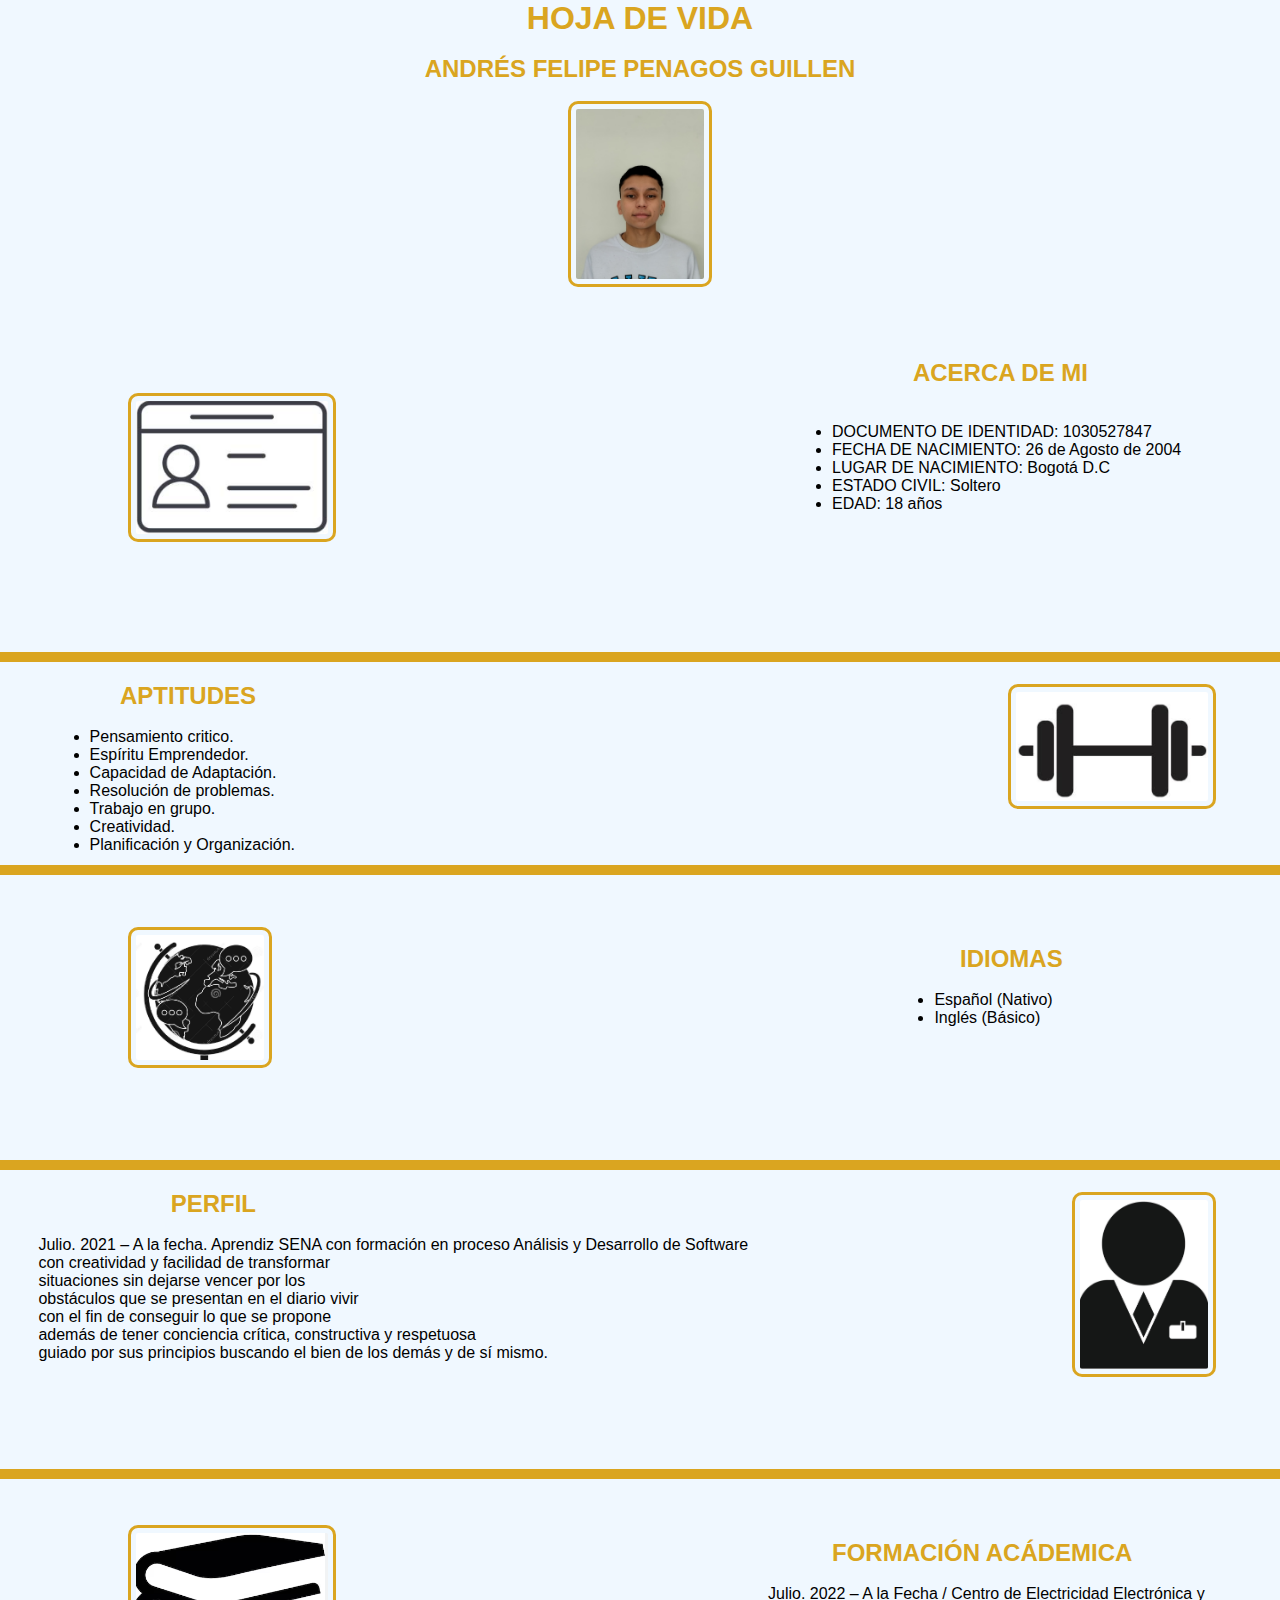
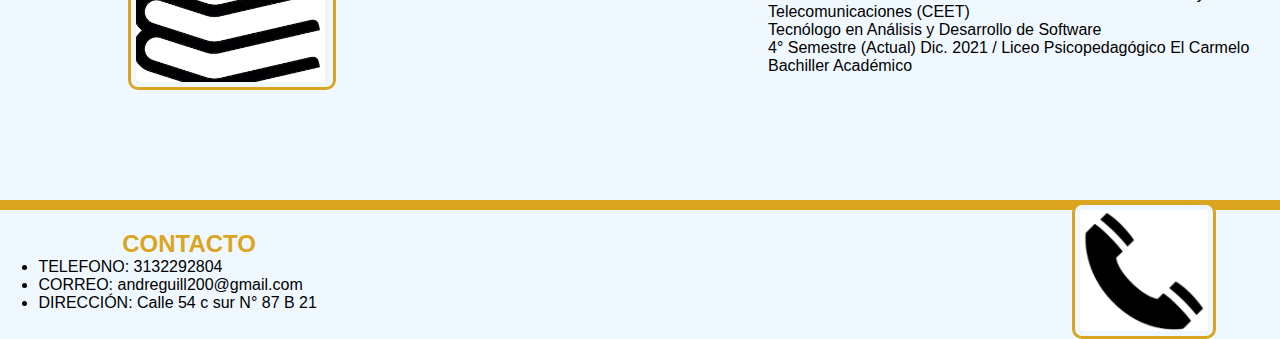
<file: Hoja de Vida/index.html>
<!DOCTYPE html>
<html lang="en">
<head>
    <meta charset="UTF-8">
    <meta http-equiv="X-UA-Compatible" content="IE=edge">
    <meta name="viewport" content="width=device-width, initial-scale=1.0">
    <link rel="stylesheet" type="text/css" href="estilo.css">
    <title>Hoja de vida</title>
</head>

<body>
 <h1> HOJA DE VIDA</h1> 
  <br>


  <div id="titulo">
    <h2>ANDRÉS FELIPE PENAGOS GUILLEN</h2>
  </div>

   <br>
   
   <img src="../Hoja de Vida/img/pipe.jpg" width="10%">
   <br>
   <br>
   <br>
   <br>

    <div id="Acerca_de_mi">
     <h2> ACERCA DE MI</h2> 
     <br>
     <br>
      
       <p><li>DOCUMENTO DE IDENTIDAD: 1030527847</li></p>
       <p><li>FECHA DE NACIMIENTO: 26 de Agosto de 2004</li></p>
       <p><li>LUGAR DE NACIMIENTO: Bogotá D.C</li></p>
       <p><li>ESTADO CIVIL: Soltero</li></p>
       <p><li>EDAD: 18 años</li></p>

     <img src="img/Cedula.PNG" width="15%">  
     
    </div>

    <br>
    <br>
    <br>
    <br>
    <br>
    <hr>

    <div id="Aptitudes">
     <h2>APTITUDES</h2>
     <br>
        <p>
            <li>Pensamiento critico.</li>
            <li>Espíritu Emprendedor.</li>
            <li>Capacidad de Adaptación.</li>
            <li>Resolución de problemas.</li>
            <li>Trabajo en grupo.</li>
            <li>Creatividad.</li>
            <li>Planificación y Organización.</li>
        </p>
      <img src="../Hoja de Vida/img/aptitudes.PNG" width="15%">

    </div>

    <br>
    <br>
    <hr>

    <div id="Idiomas">
        <h2>IDIOMAS</h2>
        <br>
        <p>
            <li>Español (Nativo)</li>
            <li>Inglés (Básico)</li>
        </p>

      <img src="../Hoja de Vida/img/idiomas.PNG" width="10%">  
    
    </div>

    <br>
    <br>
    <br>
    <br>
    <hr>

    <div id="perfil">
        <h2>PERFIL</h2>
        <br>
        <p>
            Julio. 2021 – A la fecha.
            Aprendiz SENA con formación en proceso Análisis y Desarrollo de Software <br>
             con creatividad y facilidad de transformar <br>
            situaciones sin dejarse vencer  por los <br>
            obstáculos que se presentan en el diario vivir <br>
             con el fin de conseguir lo que se propone <br> además de tener conciencia crítica,
            constructiva y respetuosa <br> 
            guiado por sus principios buscando el bien de los demás y de sí mismo.
        </p>

        <img src="../Hoja de Vida/img/perfil.PNG" width="10%">
    </div>
    <br>
    <br>
    <br>
    <br>
    <hr>

    <div id="formacion_academica">
        <h2> FORMACIÓN ACÁDEMICA</h2>
        <br>

        <p>
         Julio. 2022 – A la Fecha / Centro de Electricidad Electrónica y Telecomunicaciones (CEET) <br>
         Tecnólogo en Análisis y Desarrollo de Software <br>
         4° Semestre (Actual) Dic. 2021 / Liceo Psicopedagógico El Carmelo Bachiller Académico
        </p>

       <img src="../Hoja de Vida/img/libros.PNG" width="15%">
    </div>

    <br>
    <br>
    <br>
    <br>
    <br>
    <hr>

    <div id="contacto">
        <h2> CONTACTO</h2>
        <p>
            <li>TELEFONO: 3132292804</li>
            <li>CORREO: andreguill200@gmail.com</li>
            <li>DIRECCIÓN: Calle 54 c sur N° 87 B 21</li>
        </p>

      <img src="../Hoja de Vida/img/telefono.PNG" width="10%">  
    </div>

</body>
</html>
</file>
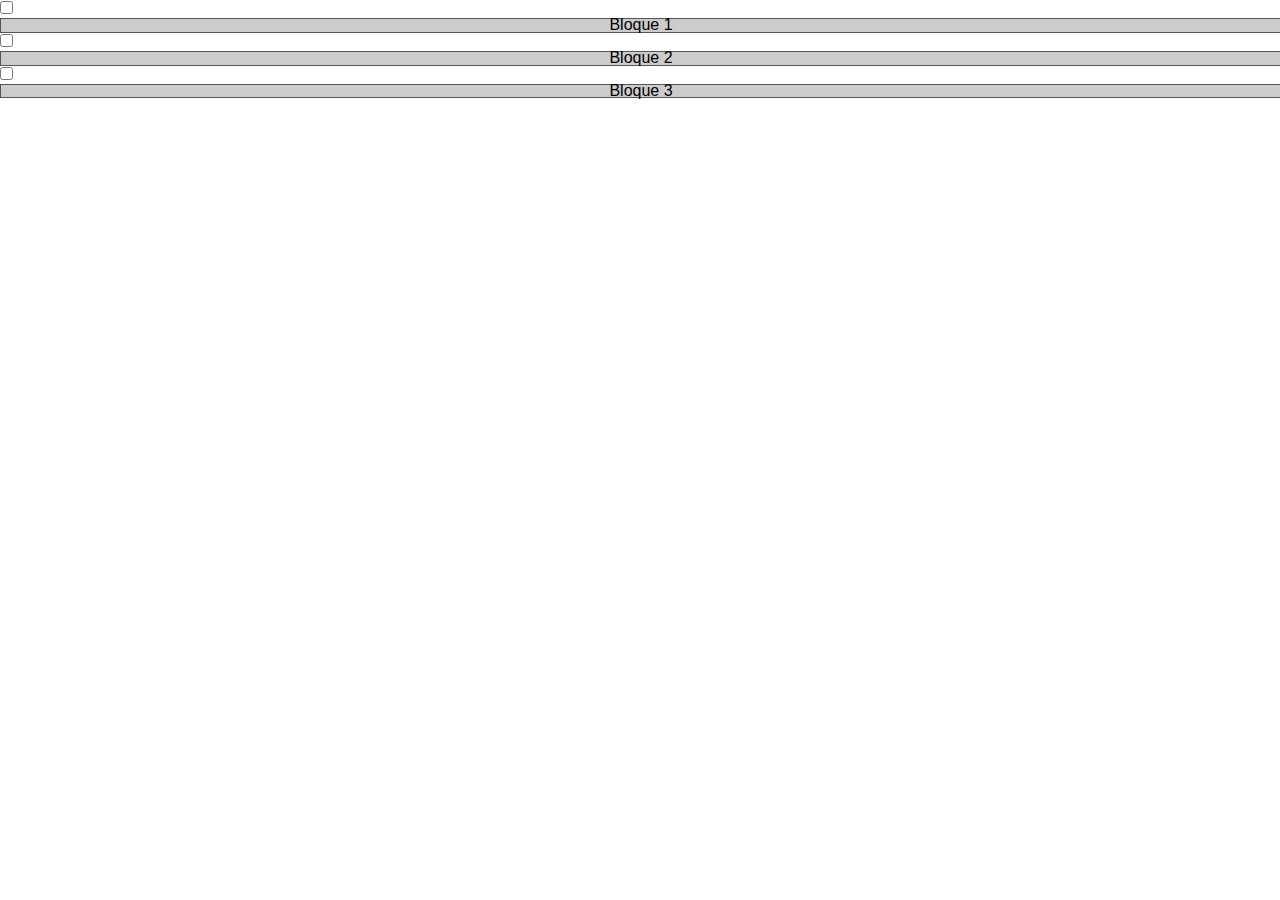
<file: html_Andres_Penagos/ACORDEÓN/index.html>
<!DOCTYPE html>
<html lang="en">
<head>
    <meta charset="UTF-8">
    <link rel="stylesheet" type="text/css" href="css/estilos.css">
    <title>Acordeon</title>

</head>

<body>

    <section id="acordeon">
        
        <input type="checkbox" id="bloque1">
        <label for="bloque1">Bloque 1</label>

        <div id="cont1">
            <h1>Titulo 1</h1>
             <img src="img/img1.jpg" width="90%" height="auto"> 
             <p> Lorem Ipsum es simplemente el texto de relleno de las
                imprentas y archivos de texto. Lorem Ipsum ha sido el texto de relleno estándar de las industrias desde
                el año 1500, cuando un impresor.</p>
        </div>

        <input type="checkbox" id="bloque2">
        <label for="bloque2">Bloque 2</label>

        <div id="cont2">
            <h1>Titulo 2</h1>
             <img src="img/img2.jpg" width="90%" height="auto">
             <p>Lorem Ipsum es simplemente el texto de relleno de las
                imprentas y archivos de texto. Lorem Ipsum ha sido el texto de relleno estándar de las industrias desde
                el año 1500, cuando un impresor.</p>
        </div>

        <input type="checkbox" id="bloque3">
        <label for="bloque3">Bloque 3</label>

        <div id="cont3">
            <h1>Titulo 3</h1>
              <img src="img/img3.jpg" width="90%" height="auto">
              <p>Lorem Ipsum es simplemente el texto de relleno de las
                imprentas y archivos de texto. Lorem Ipsum ha sido el texto de relleno estándar de las industrias desde
                el año 1500, cuando un impresor.</p>
        </div>

    </section>
    
    </body>
</html>
</file>
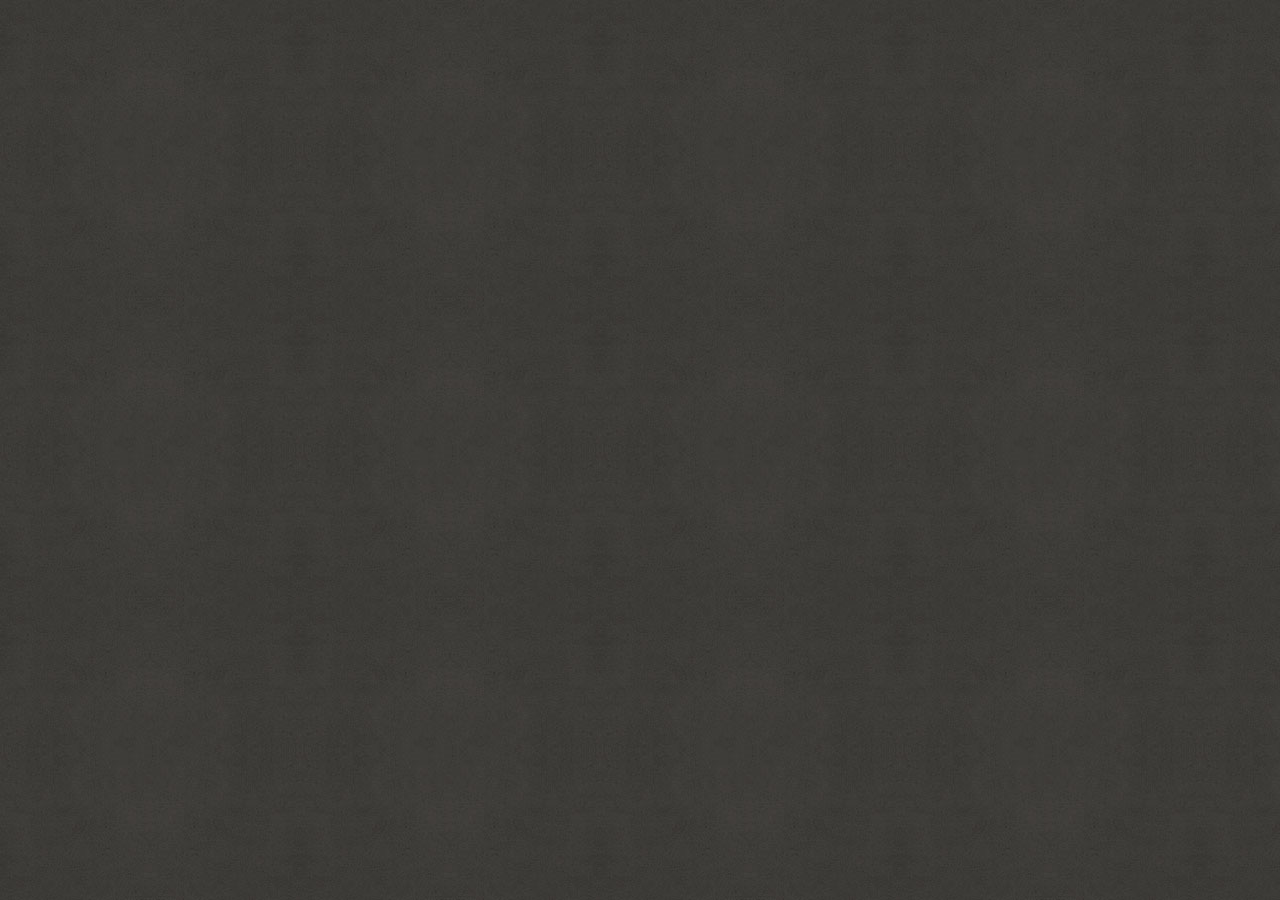
<file: html_Andres_Penagos/ANMACION/index.html>
<!DOCTYPE html>
<html lang="en">
<head>
    <meta charset="UTF-8">
    <meta http-equiv="X-UA-Compatible" content="IE=edge">
    <meta name="viewport" content="width=device-width, initial-scale=1.0">
    <link rel="stylesheet" type="text/css" href="CSS/estilos.css">
    <title>Animación</title>
</head>

<body>
    <div id= "fondo1"></div>
    <div id= "fondo2"></div>
    <div id= "fondo3"></div>
    <div id= "fondo4"></div>
</body>
</html>
</file>
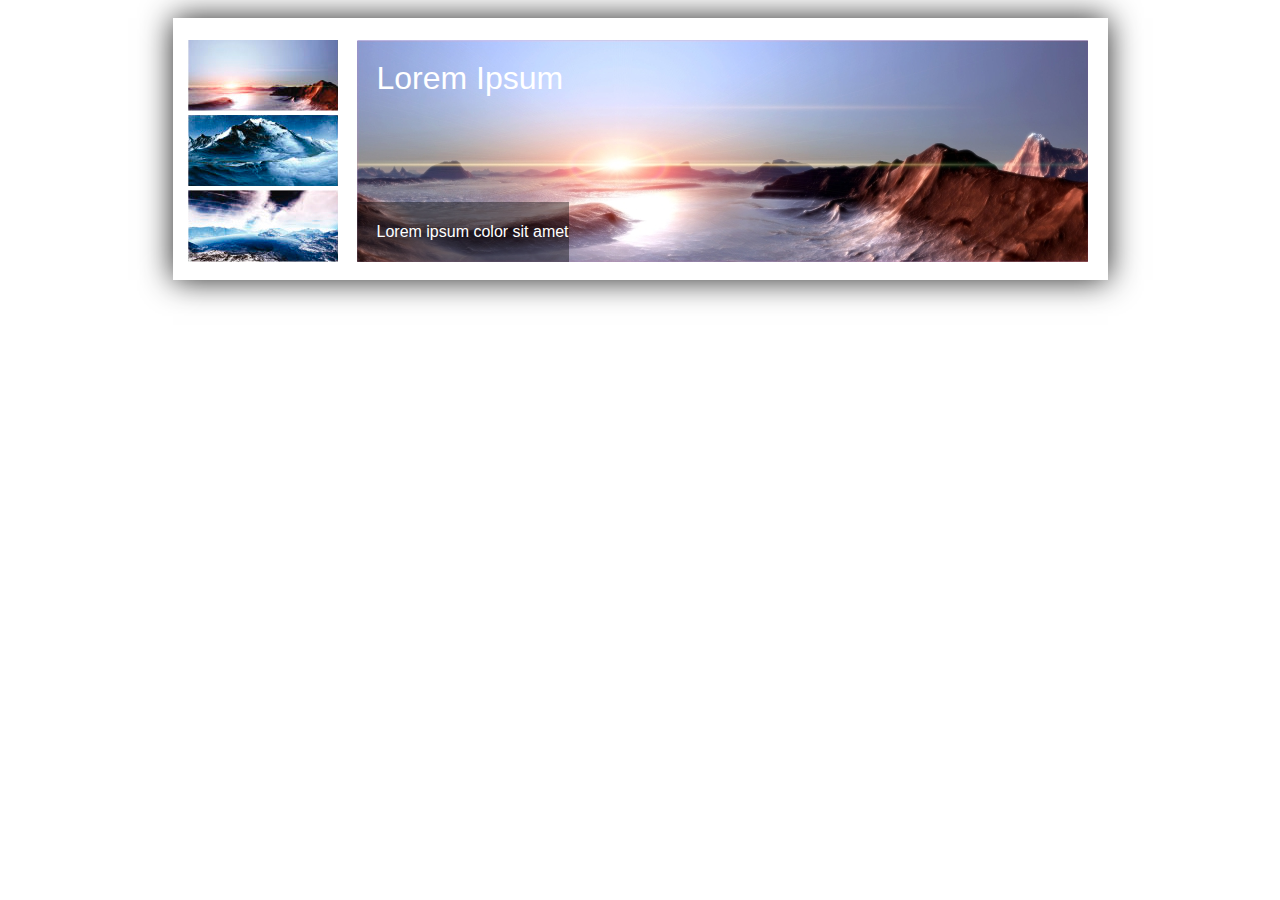
<file: html_Andres_Penagos/GALERIA/index.html>
<!DOCTYPE html>
<html lang="en">
<head>
<meta charset="UTF-8">
<link rel="stylesheet" type="text/css" href="css/stl.css">
<title>Galeria</title>
</head>

<body>

    <section id="galeria">

        <ul id="cajaGaleria">

                <li>

                 <div id="galeria00">
                   <h1>Lorem Ipsum</h1>
                   <img src="img/servicios01Grande.jpg" width="100%">
                   <p>Lorem ipsum color sit amet</p>
                  </div>

                </li>

                <li>

                    <input type="radio" name="entrada" id="btn01">
                    <label for="btn01"> <img src="img/servicios01.jpg"></label>

                 <div id="galeria01">

                    <h1>Lorem Ipsum 1</h1>
                    <img src="img/servicios01Grande.jpg" width="100%">
                    <p> Lorem ipsum color sit amet</p>

                 </div>

                </li>

                <li>
                 <input type="radio" name="entrada" id="btn02">
                 <label for="btn02"><img src="img/servicios02.jpg"></label>

                 <div id="galeria02">

                    <h1>Lorem Ipsum 2</h1>
                    <img src="img/servicios02Grande.jpg" width="100%">
                    <p>Lorem ipsum color sit amet, lorem ipsum color sit amet, lorem ipsum color sit amet</p>

                 </div>

                </li>

                <li>
                 <input type="radio" name="entrada" id="btn03">
                 <label for="btn03"><img src="img/servicios03.jpg"></label>
                 
                 <div id="galeria03">

                    <h1>Lorem Ipsum 3</h1>
                    <img src="img/servicios03Grande.jpg" width="100%">
                    <p>Lorem ipsum color sit amet, lorem ipsum color sit amet</p>

                 </div>


                </li>

        </ul>
        
    </section>

    
</body>

</html>
</file>
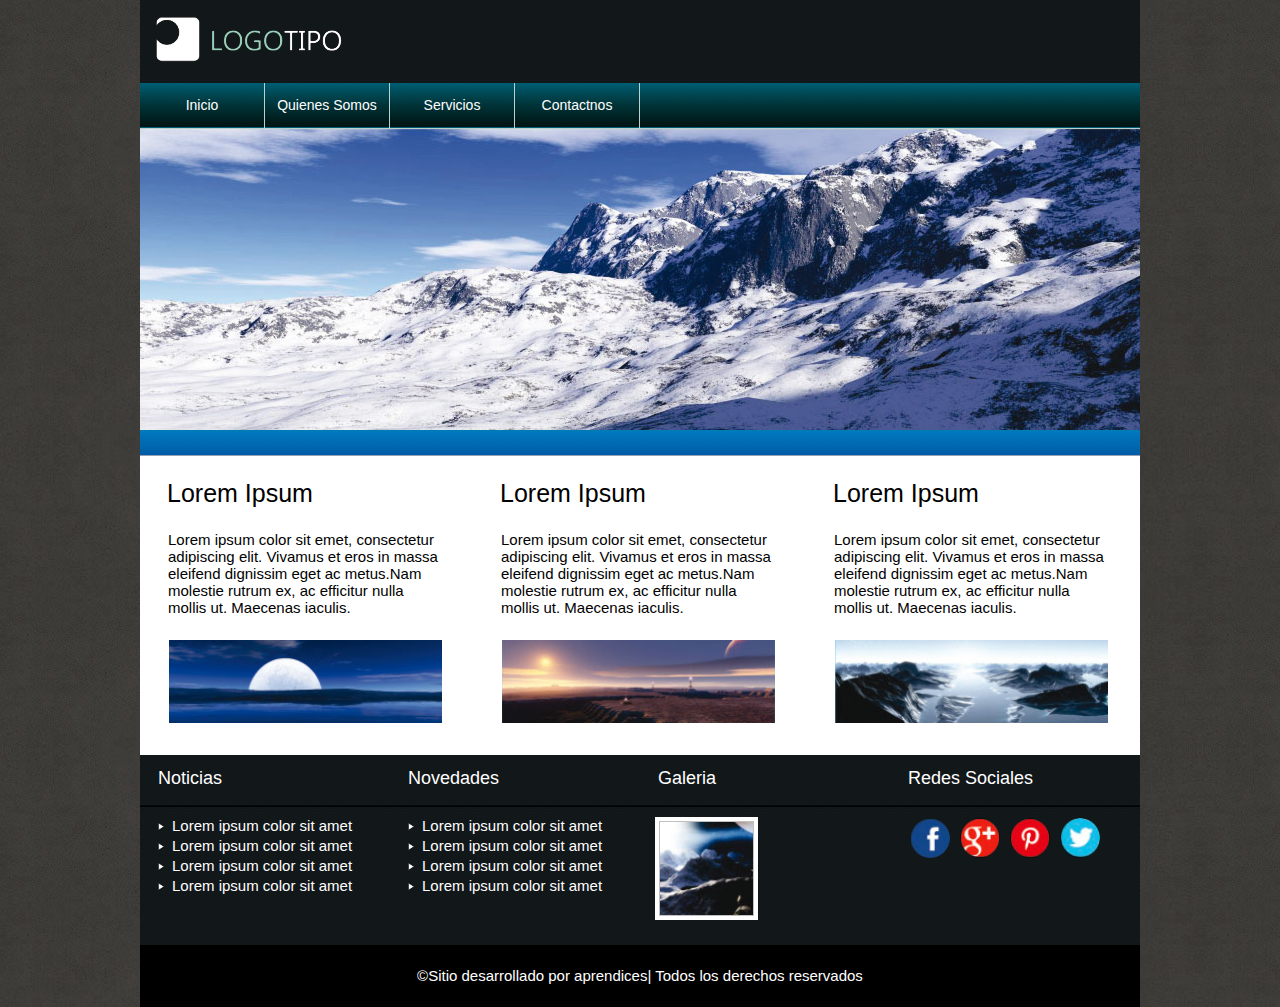
<file: html_Andres_Penagos/INTEGRACION/Index.html>
<!DOCTYPE html>
<html lang="en">
<head>
    <meta charset="UTF-8">
    <meta name="author" content="Tutoriales a tu alcance">
    <meta name="description" content="Acá se pone la descripción del sitio">
    <meta name="keywords" content="tutoriales, html, desarrollo web">

    <title>Aprendiendo a maquetar en html</title>

    <link href="css/estilo.css" type="text/css" rel="stylesheet" media="">

    <link rel="icon" href="img/icono.png">

</head>
<div id="fondo1"></div>
<div id="fondo2"></div>
<div id="fondo3"></div>
<div id="fondo4"></div>

<body>

    <header>

        <div id="logo">
            <img src="img/logotipo.png" width="100%" alt="logotipo Maquetación web">

        </div>

    </header>
    

    <nav>

        <ul>
            <a href="Index.html"><li>Inicio</li></a>
            <a href="quienesSomos.html"><li>Quienes Somos</li></a>
            <a href="servicios.html"><li>Servicios</li></a>
            <a href="Contactanos.html"><li>Contactnos</li></a> 
        </ul>

    </nav>
     
     <div id="slide">
        <ul>
            <li><img src="../INTEGRACION/img/slide.jpg" width="100%"></li>
        </ul>
     </div>

  <div id="botoneraSlide">
    
    <ul>
        <li></li>
        <li></li>
        <li></li>
        <li></li>
        <li></li>
    </ul>
    
 </div>


    <section id="inicio">

        <ul>
            <li>
                <h1>Lorem Ipsum</h1>
                <p>Lorem ipsum color sit emet, consectetur adipiscing elit. Vivamus et eros in massa eleifend dignissim eget ac metus.Nam molestie rutrum ex, ac efficitur nulla mollis ut. Maecenas iaculis.</p>
                <img src="img/img01.jpg" width="100%">
            </li>

            <li>
                <h1>Lorem Ipsum</h1>
                <p>Lorem ipsum color sit emet, consectetur adipiscing elit. Vivamus et eros in massa eleifend dignissim eget ac metus.Nam molestie rutrum ex, ac efficitur nulla mollis ut. Maecenas iaculis.</p>
                <img src="img/img02.jpg" width="100%">   
            </li>

            <li>
                <h1>Lorem Ipsum</h1>
                <p>Lorem ipsum color sit emet, consectetur adipiscing elit. Vivamus et eros in massa eleifend dignissim eget ac metus.Nam molestie rutrum ex, ac efficitur nulla mollis ut. Maecenas iaculis.</p>
                <img src="img/img03.jpg" width="100%">
            </li>
        </ul>

    </section>




    <div id="bottom">
        <ul>
            <li>
                <h1>Noticias</h1>
                <ol>
                    <li>Lorem ipsum color sit amet</li>
                    <li>Lorem ipsum color sit amet</li>
                    <li>Lorem ipsum color sit amet</li>
                    <li>Lorem ipsum color sit amet</li>
                </ol>
            </li>

            <li>
                <h1>Novedades</h1>
                <ol>
                    <li>Lorem ipsum color sit amet</li>
                    <li>Lorem ipsum color sit amet</li>
                    <li>Lorem ipsum color sit amet</li>
                    <li>Lorem ipsum color sit amet</li>
                </ol>
            </li>

            <li>
                <h1>Galeria</h1>
                <img>
            </li>

            <li>
                <h1>Redes Sociales</h1>
                <ul>
                    <li><a href="http://www.facebook.com" target="_blank"></a></li>
                    <li><a href="http://www.google.com" target="_blank"></a></li>
                    <li><a href="http://www.pinterest.com" target="_blank"></a></li>
                    <li><a href="http://www.twitter.com" target="_blank"></a></li>
                </ul>
            </li>


        </ul>

    </div>

    <footer>
        &copy;Sitio desarrollado por aprendices| Todos los derechos reservados
    </footer> 
</body>


</html>
</file>
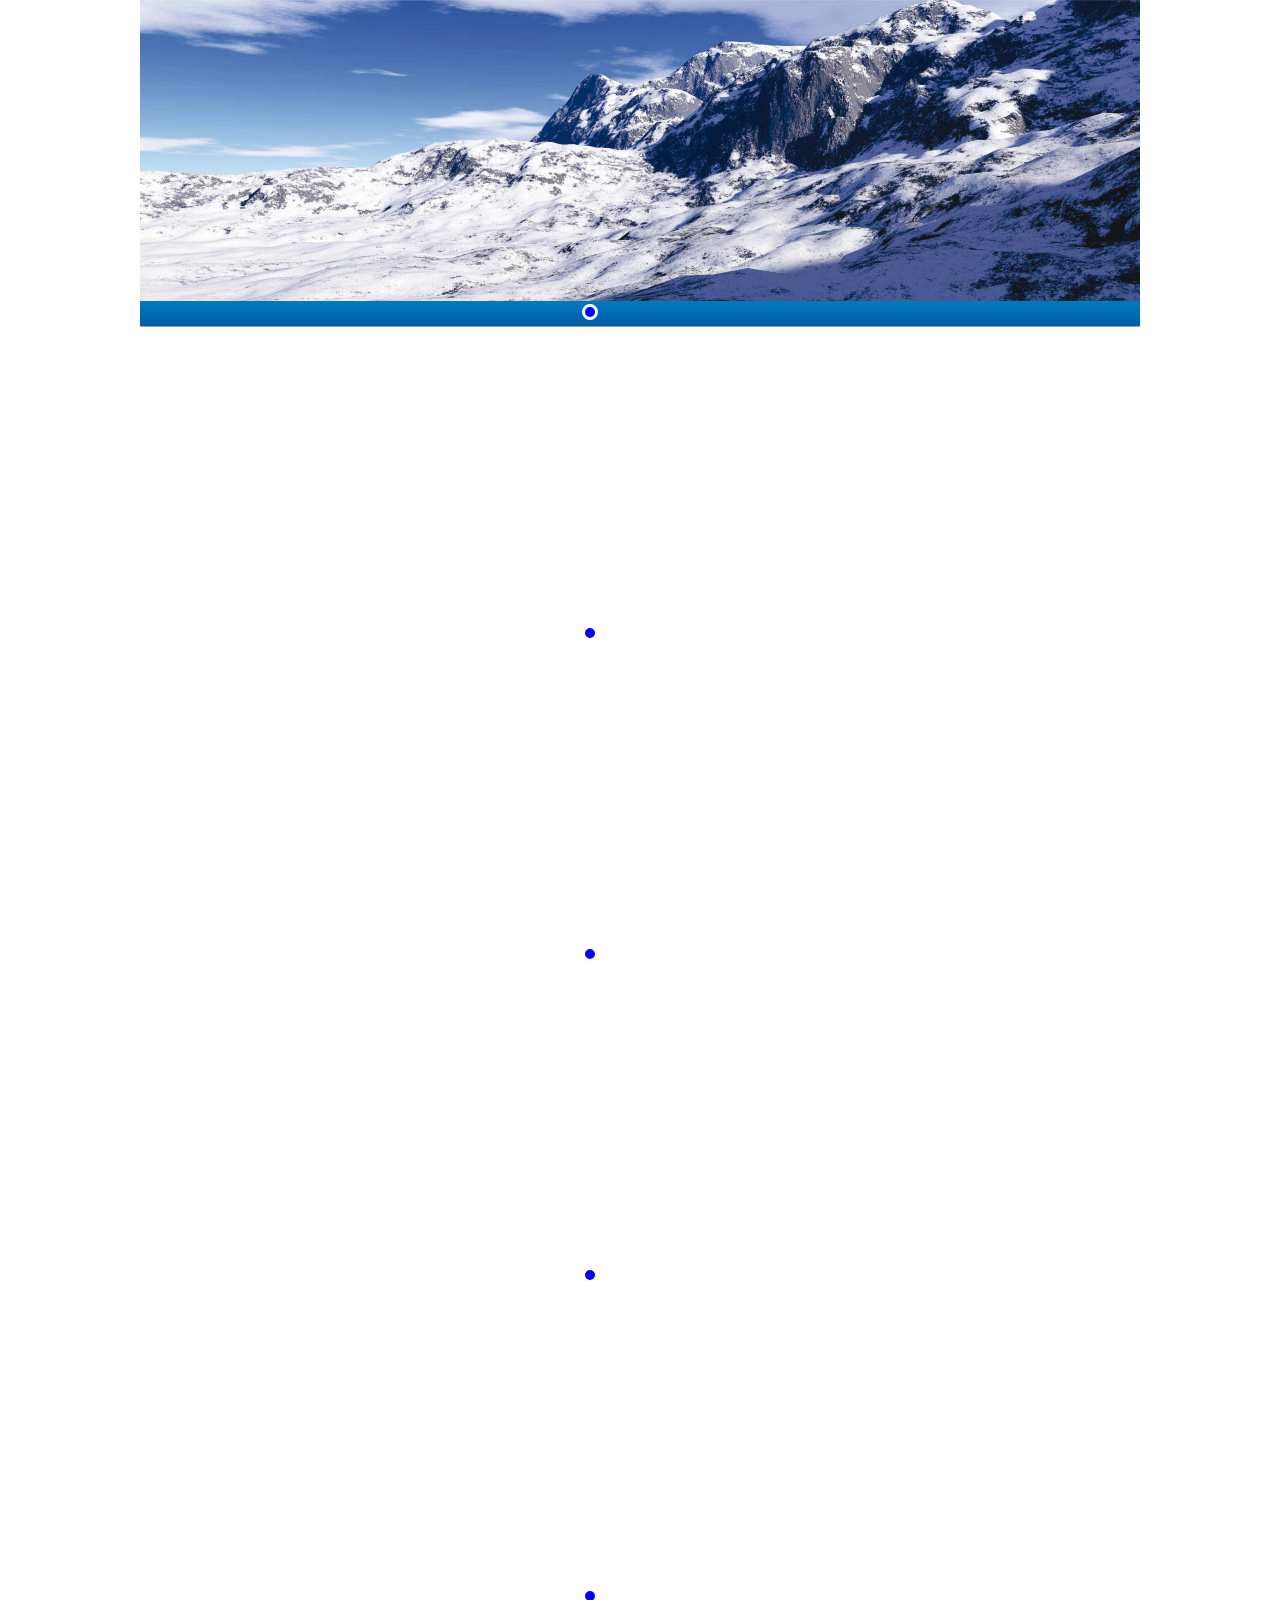
<file: html_Andres_Penagos/SILDE/Index.html>
<!DOCTYPE html>
<html lang="en">
 <head>
    <meta charset="UTF-8">
    <link rel="stylesheet" type="text/css" href="css/style.css">
    <title>Slide</title>
 </head>


    <body>

     <div id="slide">
        <ul>
            <li>
            <input type="radio" id="boton-1" name="in">
            <label for="boton-1"></label>
            <img src="img/slide01.jpg" width="100%" id="foto01">   
            </li>

            <li>
            <input type="radio" id="boton-2" name="in">
            <label for="boton-2"></label>
            <img src="img/slide02.jpg" width="100%" id="foto02">
            </li>

            <li>
            <input type="radio" id="boton-3" name="in">
            <label for="boton-3"></label>
            <img src="img/slide03.jpg" width="100%" id="foto03">   
            </li>

            <li>
            <input type="radio" id="boton-4" name="in">
            <label for="boton-4"></label>
            <img src="img/slide04.jpg" width="100%" id="foto04">
            </li>

            <li>
            <input type="radio" id="boton-5" name="in">
            <label for="boton-5"></label>
            <img src="img/slide05.jpg" width="100%" id="foto05">
            </li>
        </ul>

       </div>


       <div id="botoneraSlide">

       </div>

    </body>
</html>
</file>
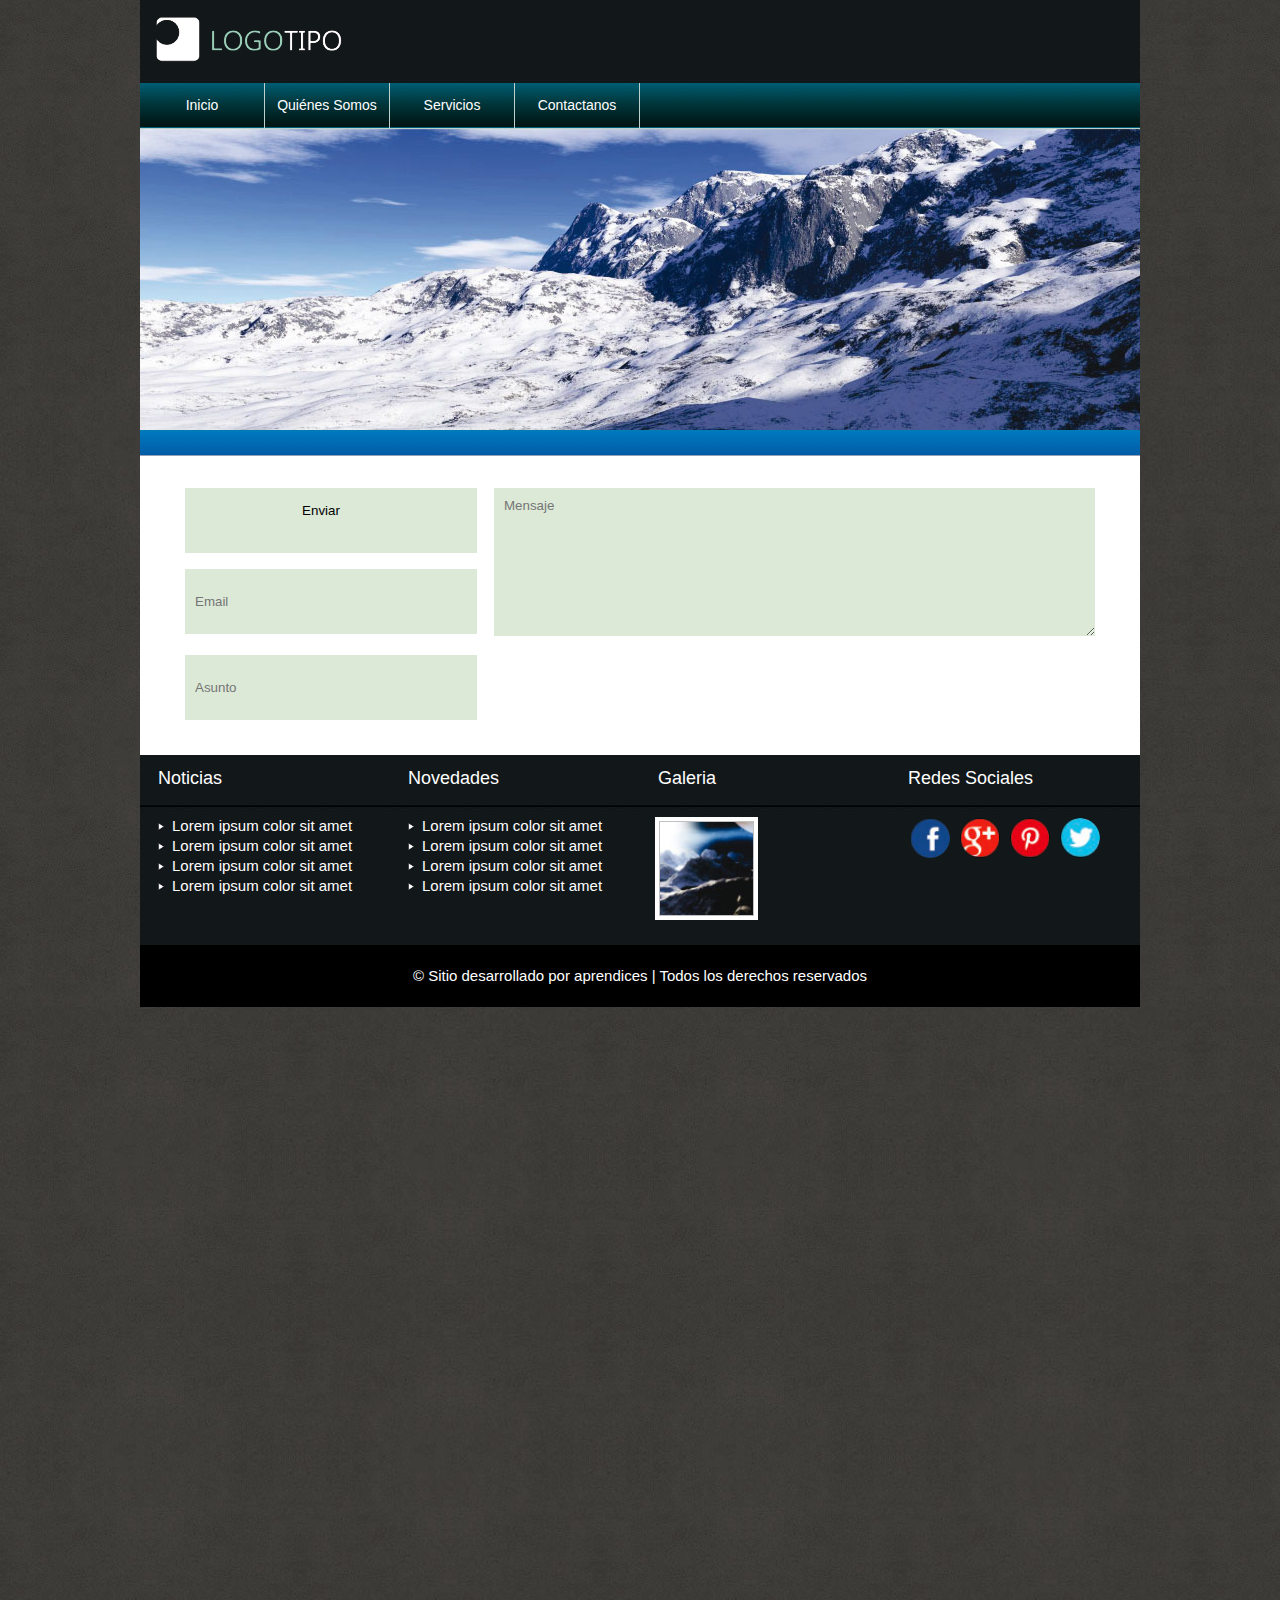
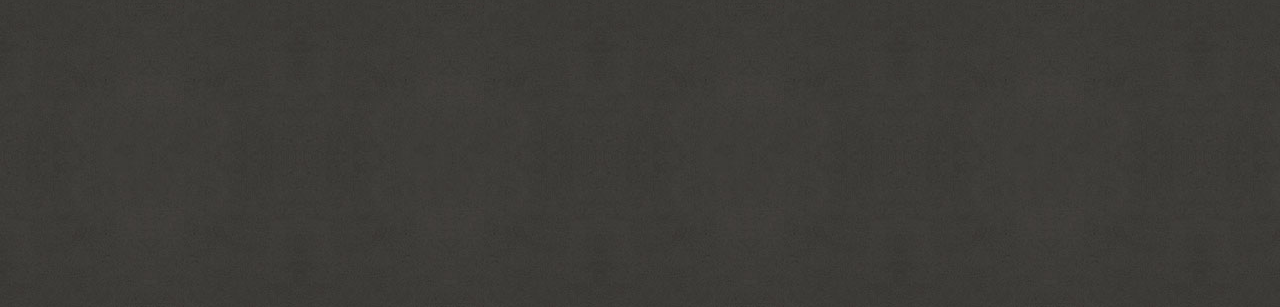
<file: html_Andres_Penagos/INTEGRACION/Contactanos.html>
<!DOCTYPE html>
<html lang="en">
<head>
    <meta charset="UTF-8">
    <meta name="author" content="Tutoriales a tu alcance">
    <meta name="description" content="Acá se pone la descripción del stio">
    <meta name="keywords" content="Tutoriales html,desarrollo web">

    <title>Aprendiendo</title>

    <link href="css/estilo.css" type="text/css" rel="stylesheet" media="">
    
    <link rel="icon" href="img/icono.png">

</head>


<div id="fondo1"></div>
<div id="fondo2"></div>
<div id="fondo3"></div>
<div id="fondo4"></div>
 
<body>

    <header>
        <div id="logo">
            <img src="img/logotipo.png" width="100%" alt="logotipo Maquetacion Web">

        </div>
    </header>


    <nav>
        <ul>
            <a href="Index.html"><li>Inicio</li></a>
            <a href="quienesSomos.html"><li>Quiénes Somos</li></a>
            <a href="servicios.html"><li>Servicios</li></a>
            <a href="Contactanos.html"><li>Contactanos</li></a>
        </ul>
    </nav>

    <div id="slide">
        <ul>
            <li><img src="img/slide.jpg" width="100%"></li>
        </ul>

    </div>

    <div id="botoneraSlide">

        <ul>
            <li></li>
            <li></li>
            <li></li>
            <li></li>
        </ul>

    </div>

    <section id="contactenos">
        <form>
            <input type="text" placeholder="Nombre" id="nombre">
            <input type="email" placeholder="Email" id="email">
            <input type="text" placeholder="Asunto" id="asunto">
            <textarea placeholder="Mensaje" rows="6" id="mensaje"></textarea>
            <input type="submit" id="nombre" value="Enviar">
            
        </form>

    </section>
    

    <div id="bottom">

        <ul>
            <li>
                <h1>Noticias</h1>
                <ol>
                    <li>Lorem ipsum color sit amet</li>
                    <li>Lorem ipsum color sit amet</li>
                    <li>Lorem ipsum color sit amet</li>
                    <li>Lorem ipsum color sit amet</li>          
                </ol>
            </li>

            <li>
                <h1>Novedades</h1>
                <ol>
                    <li>Lorem ipsum color sit amet</li>
                    <li>Lorem ipsum color sit amet</li>
                    <li>Lorem ipsum color sit amet</li>
                    <li>Lorem ipsum color sit amet</li>
                </ol>
            </li>

            <li>
                <h1>Galeria</h1>
                <img>
            </li>

            <li>
                <h1>Redes Sociales</h1>
                <ul>
                    <li><a href="http://www.facebook.com" target="_blank"></a></li>
                    <li><a href="http://www.google.com" target="_blank"></a></li>
                    <li><a href="http://www.pinterest.com" target="_blank"></a></li>
                    <li><a href="http://www.twitter.com" target="_blank"></a></li>
                </ul>
            </li>


        </ul>

    </div>

    <footer>

        &copy; Sitio desarrollado por aprendices | Todos los derechos reservados

    </footer>
    



    <div id= "fondo1"></div>
    <div id= "fondo2"></div>
    <div id= "fondo3"></div>
    <div id= "fondo4"></div>



    



</body>

</html>
</file>
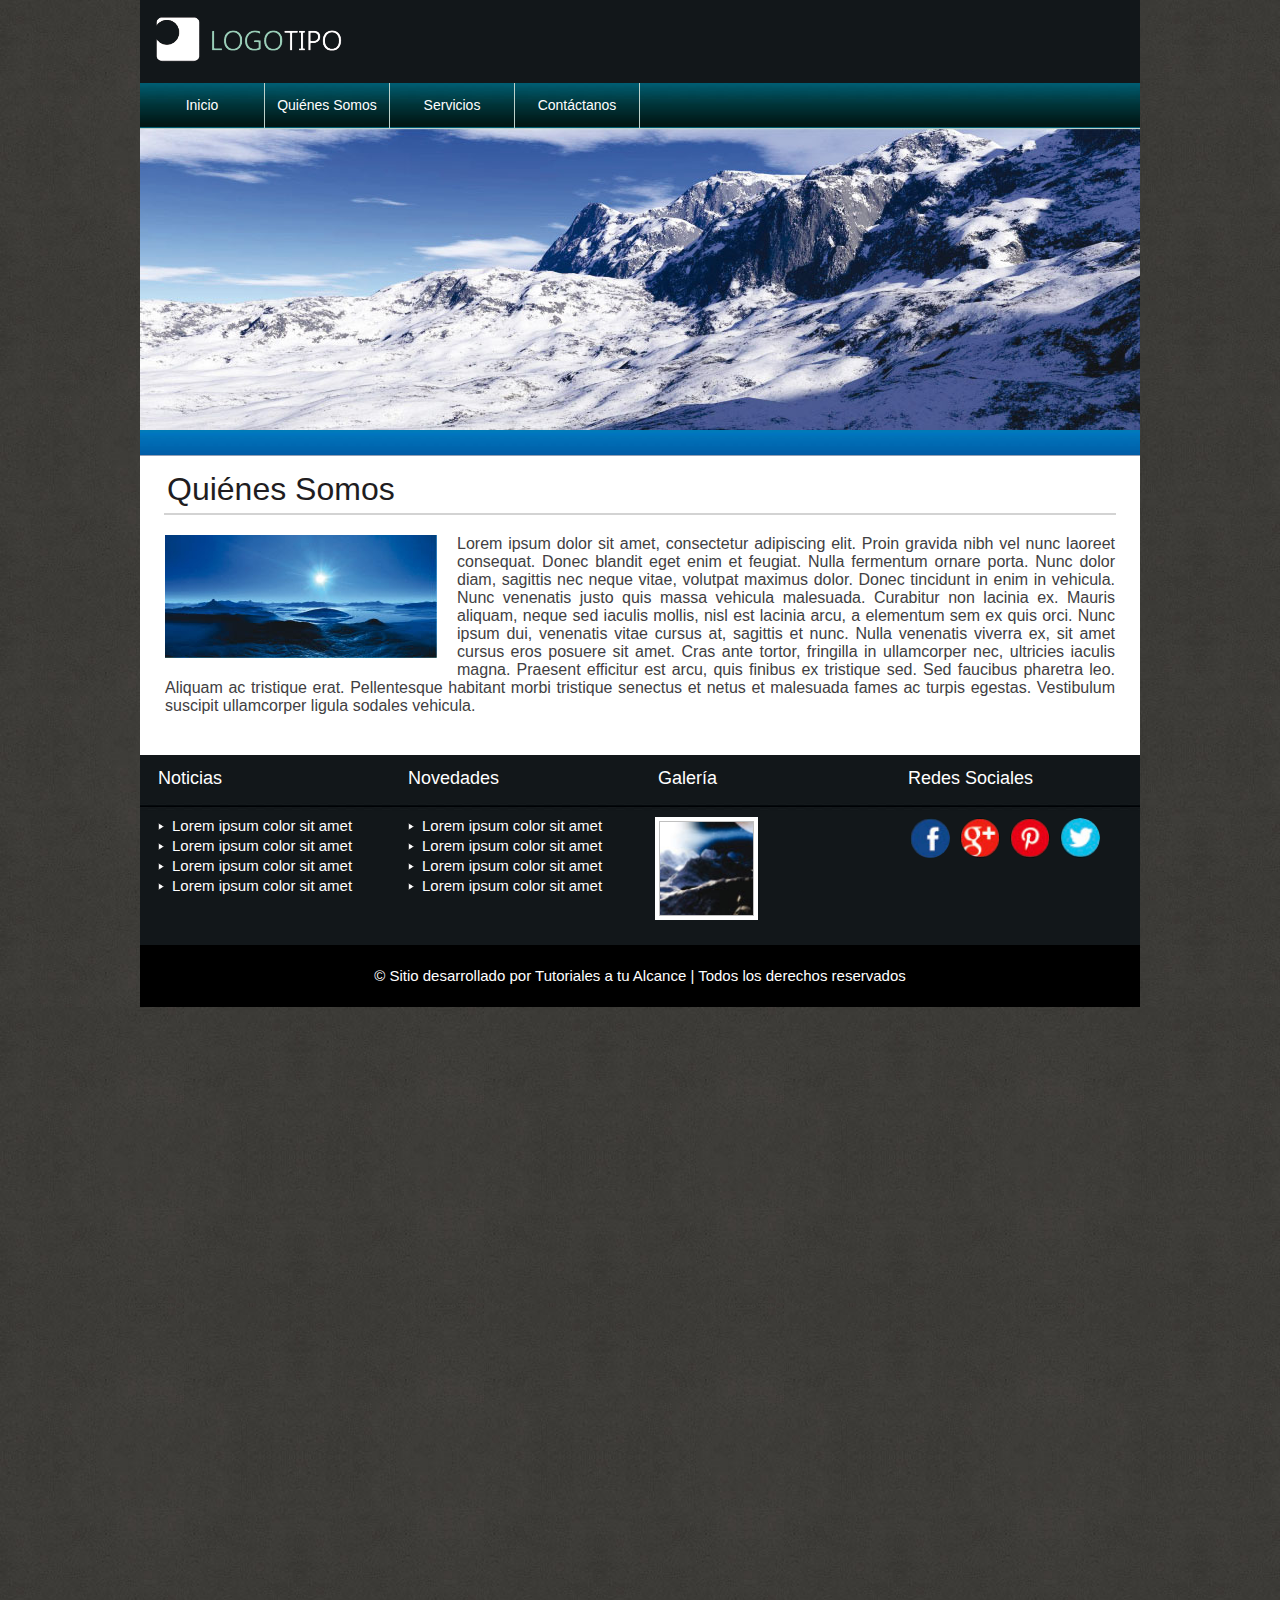
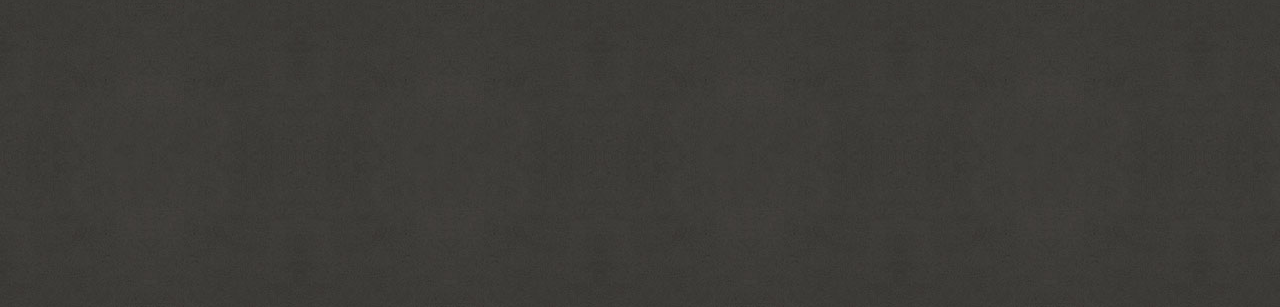
<file: html_Andres_Penagos/INTEGRACION/quienesSomos.html>
<!doctype html>
<html>
<head>
<meta charset="utf-8">

<meta name="author" content="Tutoriales a tu alcance">
<meta name="description" content="Acá se pone la descripción del sitio">
<meta name="keywords" content="tutoriales, html, desarrollo web">

<title>Curso de Maquetación Web</title>

<link href="css/estilo.css" type="text/css" rel="stylesheet" media="">

 <link rel="icon" href="img/icono.png">
</head>
  
<div id="fondo1"></div>
<div id="fondo2"></div>
<div id="fondo3"></div>
<div id="fondo4"></div>
  
<body>

	<!--CABEZOTE-->
	<header>
    
    	<div id="logo">
        	<img src="img/logotipo.png" width="100%" alt="logotipo Maquetación Web">
        </div>
    
    </header>
    <!--FIN CABEZOTE-->
    
    <!--BARRA DE NAVEGACIÓN-->
    <nav>
    
    	<ul>
        	<a href="index.html"><li>Inicio</li></a>
            <a href="quienesSomos.html"><li>Quiénes Somos</li></a>
            <a href="servicios.html"><li>Servicios</li></a>
            <a href="Contactanos.html"><li>Contáctanos</li></a>
        </ul>
    
    </nav>
    <!--FIN BARRA DE NAVEGACIÓN-->
    
    <!--SLIDE-->
    <div id="slide">
    
    	<ul>
        	<li><img src="img/slide.jpg" width="100%"></li>
        </ul>
    
    </div>
    <!--FIN SLIDE-->
    
    <!--BOTONERA SLIDE-->
    <div id="botoneraSlide">
    
    	<ul>
        	<li></li>
            <li></li>
            <li></li>
            <li></li>
            <li></li>
        </ul>
        
    </div>
    <!--FIN BOTONERA SLIDE-->
    
    <!--SECTION-->
    <section id="quienesSomos">
    	
        <h1>Quiénes Somos</h1>
        <hr>
        <p><img src="img/imgQuienesSomos.jpg" width="100%" alt="palabras claves">Lorem ipsum dolor sit amet, consectetur adipiscing elit. Proin gravida nibh vel nunc laoreet consequat. Donec blandit eget enim et feugiat. Nulla fermentum ornare porta. Nunc dolor diam, sagittis nec neque vitae, volutpat maximus dolor. Donec tincidunt in enim in vehicula. Nunc venenatis justo quis massa vehicula malesuada. Curabitur non lacinia ex. Mauris aliquam, neque sed iaculis mollis, nisl est lacinia arcu, a elementum sem ex quis orci. Nunc ipsum dui, venenatis vitae cursus at, sagittis et nunc. Nulla venenatis viverra ex, sit amet cursus eros posuere sit amet. Cras ante tortor, fringilla in ullamcorper nec, ultricies iaculis magna. Praesent efficitur est arcu, quis finibus ex tristique sed. Sed faucibus pharetra leo. Aliquam ac tristique erat. Pellentesque habitant morbi tristique senectus et netus et malesuada fames ac turpis egestas. Vestibulum suscipit ullamcorper ligula sodales vehicula.</p>
    
    </section>
    <!--FIN SECTION-->
    
    <!--BOTTOM-->
    <div id="bottom">
    	<ul>
        	<li>
                <h1>Noticias</h1>
                <ol>
                	<li>Lorem ipsum color sit amet</li>
                    <li>Lorem ipsum color sit amet</li>
                    <li>Lorem ipsum color sit amet</li>
                    <li>Lorem ipsum color sit amet</li>
                </ol>
            </li>
            
            <li>
                <h1>Novedades</h1>
                <ol>
                	<li>Lorem ipsum color sit amet</li>
                    <li>Lorem ipsum color sit amet</li>
                    <li>Lorem ipsum color sit amet</li>
                    <li>Lorem ipsum color sit amet</li>
                </ol>
            </li>
            
             <li>
                <h1>Galería</h1>
                <img>
            </li>
            
             <li>
                <h1>Redes Sociales</h1>
                <ul>
                	<li><a href="http://www.facebook.com" target="_blank"></a></li>
                    <li><a href="http://www.google.com" target="_blank"></a></li>
                    <li><a href="http://www.pinterest.com" target="_blank"></a></li>
                    <li><a href="http://www.twitter.com" target="_blank"></a></li>
                </ul>
            </li>
            
        </ul>
    
    </div>
    <!--FIN BOTTOM-->
    
    <!--FOOTER-->
    <footer>
    
    	&copy; Sitio desarrollado por Tutoriales a tu Alcance | Todos los derechos reservados
        
    </footer>
    <!--FIN FOOTER-->

    <div id= "fondo1"></div>
    <div id= "fondo2"></div>
    <div id= "fondo3"></div>
    <div id= "fondo4"></div>




    
    


</body>

</html>
</file>
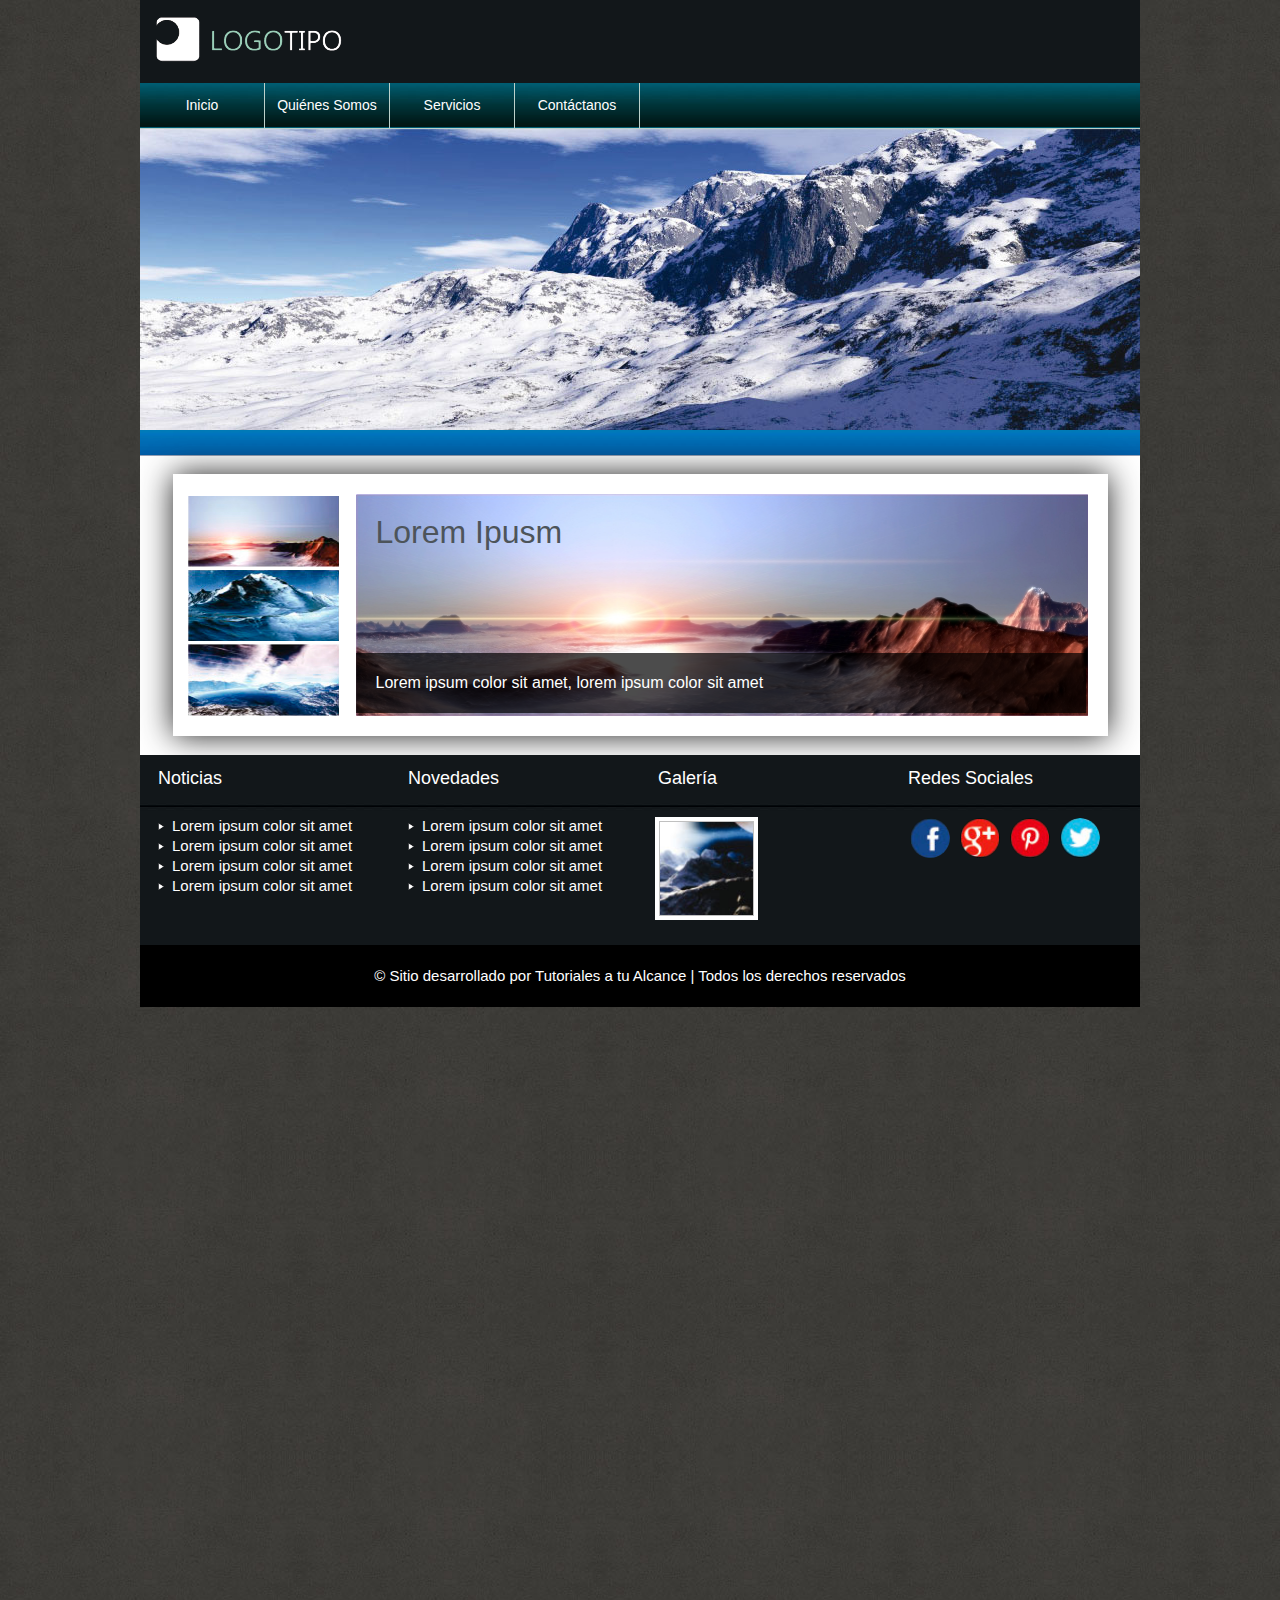
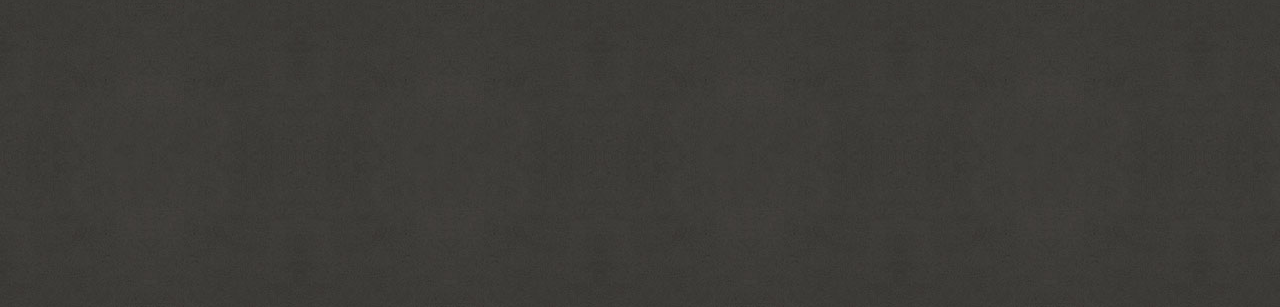
<file: html_Andres_Penagos/INTEGRACION/servicios.html>
<!doctype html>
<html>
<head>
<meta charset="utf-8">

<meta name="author" content="Tutoriales a tu alcance">
<meta name="description" content="Acá se pone la descripción del sitio">
<meta name="keywords" content="tutoriales, html, desarrollo web">

<title>Curso de Maquetación Web</title>

<link href="css/estilo.css" type="text/css" rel="stylesheet" media="">

<link rel="icon" href="img/icono.png">
 
</head>
  

<div id="fondo1"></div>
<div id="fondo2"></div>
<div id="fondo3"></div>
<div id="fondo4"></div>
  
<body>

	<!--CABEZOTE-->
	<header>
    
    	<div id="logo">
        	<img src="img/logotipo.png" width="100%" alt="logotipo Maquetación Web">
        </div>
    
    </header>
    <!--FIN CABEZOTE-->
    
    <!--BARRA DE NAVEGACIÓN-->
    <nav>
    
    	<ul>
        	<a href="index.html"><li>Inicio</li></a>
            <a href="quienesSomos.html"><li>Quiénes Somos</li></a>
            <a href="servicios.html"><li>Servicios</li></a>
            <a href="Contactanos.html"><li>Contáctanos</li></a>
        </ul>
    
    </nav>
    <!--FIN BARRA DE NAVEGACIÓN-->
    
    <!--SLIDE-->
    <div id="slide">
    
    	<ul>
        	<li><img src="img/slide.jpg" width="100%"></li>
        </ul>
    
    </div>
    <!--FIN SLIDE-->
    
    <!--BOTONERA SLIDE-->
    <div id="botoneraSlide">
    
    	<ul>
        	<li></li>
            <li></li>
            <li></li>
            <li></li>
            <li></li>
        </ul>
        
    </div>
    <!--FIN BOTONERA SLIDE-->
    
    <!--SECTION-->
    <section id="servicios">
    
    	<div id="cajaServicios">
        
        	<ul id="lista">
            	<li><img src="img/servicios01.jpg" width="100%"></li>
                <li><img src="img/servicios02.jpg" width="100%"></li>
                <li><img src="img/servicios03.jpg" width="100%"></li>
            </ul>
            
            <ul id="visor">
            
            	<li>
                	<h1>Lorem Ipusm</h1>
                    <img src="img/servicios01Grande.jpg" width="100%">
                    <p>Lorem ipsum color sit amet, lorem ipsum color sit amet</p>
                </li>

                
            
            </ul>

        
        </div>
       
    </section>
    <!--FIN SECTION-->
    
    <!--BOTTOM-->
    <div id="bottom">
    	<ul>
        	<li>
                <h1>Noticias</h1>
                <ol>
                	<li>Lorem ipsum color sit amet</li>
                    <li>Lorem ipsum color sit amet</li>
                    <li>Lorem ipsum color sit amet</li>
                    <li>Lorem ipsum color sit amet</li>
                </ol>
            </li>
            
            <li>
                <h1>Novedades</h1>
                <ol>
                	<li>Lorem ipsum color sit amet</li>
                    <li>Lorem ipsum color sit amet</li>
                    <li>Lorem ipsum color sit amet</li>
                    <li>Lorem ipsum color sit amet</li>
                </ol>
            </li>
            
             <li>
                <h1>Galería</h1>
                <img>
            </li>
            
             <li>
                <h1>Redes Sociales</h1>
                <ul>
                	<li><a href="http://www.facebook.com" target="_blank"></a></li>
                    <li><a href="http://www.google.com" target="_blank"></a></li>
                    <li><a href="http://www.pinterest.com" target="_blank"></a></li>
                    <li><a href="http://www.twitter.com" target="_blank"></a></li>
                </ul>
            </li>
            
        </ul>
    
    </div>
    <!--FIN BOTTOM-->
    
    <!--FOOTER-->
    <footer>
    
    	&copy; Sitio desarrollado por Tutoriales a tu Alcance | Todos los derechos reservados
        
    </footer>
    <!--FIN FOOTER-->

    <div id= "fondo1"></div>
    <div id= "fondo2"></div>
    <div id= "fondo3"></div>
    <div id= "fondo4"></div>




    
</body>

</html>
</file>
<file: Hoja de Vida/estilo.css>
*{
    margin: 0;
    padding: 0;
    background-color: aliceblue;
 } 

img{
    display: block;
    margin-left: auto;
    margin-right: auto;
    border: 3px solid goldenrod;
    border-radius: 10px;
    padding: 5px;
 } 

h1{
    text-align: center;
    font-family: 'Segoe UI', Tahoma, Geneva, Verdana, sans-serif;
    color:goldenrod
 }

#titulo{
    text-align: center;
    font-family: 'Segoe UI', Tahoma, Geneva, Verdana, sans-serif;
    color:goldenrod
 }

#Acerca_de_mi h2{
    text-align: right;
    margin-right: 15%;
    font-family: 'Segoe UI', Tahoma, Geneva, Verdana, sans-serif;
    color:goldenrod
    
 }

#Acerca_de_mi  li {
    text-align: right;
    text-align: left;
    margin-left: 65%;
    font-family: 'Segoe UI', Tahoma, Geneva, Verdana, sans-serif;
 }

#Acerca_de_mi img{
    margin-left: 10%;
    margin-top: -120px;
} 

#Aptitudes h2{
    text-align: right;
    margin-right: 80%;
    font-family: 'Segoe UI', Tahoma, Geneva, Verdana, sans-serif;
    color:goldenrod
 }

#Aptitudes img{
    margin-right: 5%;
    margin-top: -170px;
} 

#Aptitudes li{
    text-align: right;
    text-align: left;
    margin-left: 7%;
    font-family: 'Segoe UI', Tahoma, Geneva, Verdana, sans-serif;
 }

#Idiomas h2{
    text-align: right;
    text-align: left;
    margin-left: 75%;
    margin-top: 70px;
    font-family: 'Segoe UI', Tahoma, Geneva, Verdana, sans-serif;
    color:goldenrod
 } 

#Idiomas img{
    margin-left: 10%;
    margin-top: -100px;
} 

#Idiomas li{
    text-align: right;
    text-align: left;
    margin-left: 73%;
    font-family: 'Segoe UI', Tahoma, Geneva, Verdana, sans-serif;
 } 

#perfil h2{
    text-align: right;
    margin-right: 80%;
    font-family: 'Segoe UI', Tahoma, Geneva, Verdana, sans-serif;
    color:goldenrod
 } 


#perfil img{
    margin-right: 5%;
    margin-top: -170px;
 }


#perfil p{
    text-align: right;
    text-align: left;
    margin-left: 3%;
    font-family: 'Segoe UI', Tahoma, Geneva, Verdana, sans-serif; 
 }

#formacion_academica h2{
    text-align: right;
    text-align: left;
    margin-left: 65%;
    margin-top: 60px;
    font-family: 'Segoe UI', Tahoma, Geneva, Verdana, sans-serif;
    color:goldenrod
 }

#formacion_academica img{
    margin-left: 10%;
    margin-top: -150px;
 } 

#formacion_academica p{
    text-align: right;
    text-align: left;
    margin-left: 60%;
    font-family: 'Segoe UI', Tahoma, Geneva, Verdana, sans-serif;
 } 

#contacto h2{
    text-align: right;
    margin-right: 80%;
    font-family: 'Segoe UI', Tahoma, Geneva, Verdana, sans-serif;
    color:goldenrod
 } 

#contacto img{
    margin-right: 5%;
    margin-top: -110px;
 } 

#contacto li{
    text-align: right;
    text-align: left;
    margin-left: 3%;
    font-family: 'Segoe UI', Tahoma, Geneva, Verdana, sans-serif; 
 }

hr{
    border: none;
    border-top: 10px solid goldenrod;
    margin: 20px 0;
}
</file>
<file: html_Andres_Penagos/ACORDEÓN/css/estilos.css>
*{
    margin: 0;
    padding: 0;
    list-style: none;
    text-decoration: none;
    font-family: sans-serif;
 }

#acordeon label{
    display: block;
    width: 100%;
    line-height: 80%;
    text-align: center;
    background: #ccc;
    border: 1px solid #555;
    cursor: pointer;
 }

#acordeon h1{
    padding: 5%;
 }

#acordeon img{
    padding: 0% 5%;
    width: 240px;
    margin-left: 500px;
 }

#acordeon p{
    width: 90%;
    padding: 5;
    text-align: justify;
 }

#acordeon div{
    position: relative;
    height: 0px;
    overflow: hidden;
    transition: height .5s;
 }

input#bloque1:checked ~ #cont1{
    height: 304px;
 }

input#bloque2:checked ~ #cont2{
    height: 304px;
 }

input#bloque3:checked ~ #cont3{
    height: 304px;
 }
</file>
<file: html_Andres_Penagos/ANMACION/CSS/estilos.css>
*{
    margin: 0;
    padding: 0;
}

@keyframes mianimacion{
    0%{
        opacity: 1;
    }
    20%{
        opacity: 1;
    }
    30%{
        opacity: 0;
    }
    90%{
        opacity: 0;
    }
    100%{
        opacity: 1;
    }
   

}

@-webkit-keyframes mianimacion{
    0%{
        opacity: 1;
    }
    20%{
        opacity: 1;
    }
    30%{
        opacity: 0;
    }
    90%{
        opacity: 0;
    }
    100%{
        opacity: 1;
    }
}

@-moz-keyframes mianimacion{
    0%{
        opacity: 1;
    }
    20%{
        opacity: 1;
    }
    30%{
        opacity: 0;
    }
    90%{
        opacity: 0;
    }
    100%{
        opacity: 1;
    }
}


#fondo1{
    position: absolute;
    width: 100%;
    height: 100%;
    background: url(../img/background4.jpg);
    animation: mianimacion 24s linear 18s infinite;
    -webkit-animation: mianimacion 24s linear 18s infinite;
    -moz-animation: mianimacion 24s linear 18s infinite;
}

#fondo2{
    position: absolute;
    width: 100%;
    height: 100%;
    background: url(../img/background2.jpg);
    background-size: cover;
    animation: mianimacion 24s linear 12s infinite;
    -webkit-animation: mianimacion 24s linear 12s infinite;
    -moz-animation: mianimacion 24s linear 12s infinite;
}

#fondo3{
    position: absolute;
    width: 100%;
    height: 100%;
    background: url(../img/background3.jpg);
    background-size: cover;
    animation: mianimacion 24s linear 6s infinite;
    -webkit-animation: mianimacion 24s linear 6s infinite;
    -moz-animation: mianimacion 24s linear 6s infinite;
}

#fondo4{
    position: absolute;
    width: 100%;
    height: 100%;
    background: url(../img/background.jpg);
    animation: mianimacion 24s linear 0s infinite;
    -webkit-animation: mianimacion 24s linear 0s infinite;
    -moz-animation: mianimacion 24s linear 0s infinite;
}
</file>
<file: html_Andres_Penagos/GALERIA/css/stl.css>
*{
    margin: 0;
    padding: 0;
    text-decoration: none;
    list-style: none;
    font-family: sans-serif;
 }

section#galeria{
    position: relative;
    margin: auto;
    width: 1000px;
    height: 299px;
    background: white;
 }
 
section#galeria ul#cajaGaleria{
    position: relative;
    width: 935px;
    margin: auto;
    top: 18px;
    height: 262px;
    background: white;
    box-shadow: 0px 0px 30px #222;
 } 

section#galeria ul#cajaGaleria li div{
    position: absolute;
    opacity: 0;
    right: 20px;
    top: 22px;
    transition: all .2s ease-out;
    -webkit-transition: all .2s ease-out;
    -moz-transition: all .2s ease-out;
 }

section#galeria ul#cajaGaleria li div#galeria00{
    opacity: 1;
 } 

section#galeria ul#cajaGaleria li div h1{
    position: absolute;
    z-index: 1;
    top: 20px;
    left: 20px;
    color: white;
    font-weight: 100;
 }

section#galeria ul#cajaGaleria li div p{
    position: absolute;
    z-index: 1;
    bottom: 4px;
    background: rgba(0, 0, 0, .4);
    color: white;
    width: 97 .2%;
    line-height: 60px;
    padding-left: 20px;
 }  

 section#galeria ul#cajaGaleria li label{
    position: relative;
    z-index: 3;
    width: 151px;
    height: 72px;
    top: 22px;
    left: 15px;
    margin: 2px 0;
    cursor: pointer;
 }

section#galeria ul#cajaGaleria li input{
    display: none;
 }
 
input#btn01:checked ~ #galeria01{
    opacity: 1;
    z-index: 1;
 } 

input#btn02:checked ~ #galeria02{
    opacity: 1;
    z-index: 1;
 }
 
input#btn03:checked ~ #galeria03{
    opacity: 1;
    z-index: 1;
 }
</file>
<file: html_Andres_Penagos/INTEGRACION/css/estilo.css>
*{
	margin:0;
	padding:0;
	text-decoration:none;
	list-style:none;
	font-family:sans-serif;
	}
	
body{
	background:url(../img/background.jpg);
	background-repeat:repeat;
	}
	
/*-------------------------------*/	
/*-------------------------------*/	
/*--CABEZOTE--*/
	
header{
	position:relative;
	margin:auto;
	width:1000px;
	height:83px;
	background:url(../img/cabezote.jpg);
	}
	
#logo{
	position:absolute;
	top:17px;
	left:15px;
	width:188px;
	height:47px;
	}
	
/*--FIN CABEZOTE--*/
/*-------------------------------*/	
/*-------------------------------*/
/*--BARRA DE NAVEGACIÓN--*/

nav{
	position:relative;
	margin:auto;
	width:1000px;
	height:45px;
	border-bottom:1px solid #bcd1cb;
	background:url(../img/nav.jpg);
	}
	
nav ul{
	position:absolute;
	top:0;
	left:0;
	width:500px;
	height:45px;
	}
	
nav ul li{
	float:left;
	width:124px;
	line-height:45px;
	text-align:center;
	font-size:14px;
	color:white;
	border-right:1px solid #bcd1cb;
	}
	
/*--FIN BARRA DE NAVEGACIÓN--*/
/*-------------------------------*/	
/*-------------------------------*/
/*--SLIDE--*/

#slide{
	position:relative;
	margin:auto;
	width:1000px;
	height:301px;
	}
	#slide ul{
		position: relative;
		top: 0;
		left: 0;
		width: 1000px;
		height: 301px;
		background: url(../img/slide01.jpg);
		}
		
	#slide ul li img{
		position: relative;
		opacity: 0;
		left: 0;
		transition: opacity 1s ease-out;
		}
		
	#slide ul li label{
		position: relative;
		z-index: 3;
		top: 304px;
		left: 440px;
		float: left;
		width: 10px;
		height: 10px;
		margin: 0 2px;
		background: blue;
		border: 3px solid white;
		cursor: pointer;
		border-radius: 100%;
		}
		
	#slide ul li label:hover{
		background: #aaa;
		}
		
	#slide ul li label:active{
		background: magenta;
		}
		 
	#slide ul li input{
		display: none;
		}
		 
	#slide ul li input#boton-1:checked ~ #foto01{
		opacity: 1;
		}
		
	#slide ul li input#boton-2:checked ~ #foto02{
		opacity: 1;
		} 
		
	#slide ul li input#boton-3:checked ~ #foto03{
		opacity: 1;
		}
		
	#slide ul li input#boton-4:checked ~ #foto04{
		opacity: 1;
		}
		
	#slide ul li input#boton-5:checked ~ #foto05{
		opacity: 1;
		}

/*--FIN SLIDE--*/
/*-------------------------------*/	
/*-------------------------------*/
/*--BOTONERA SLIDE--*/

#botoneraSlide{
	position:relative;
	margin:auto;
	width:1000px;
	height:26px;
	background:url(../img/backBotonesSlide.jpg);
	}
	
	
	
/*--FIN BOTONERA SLIDE--*/
/*-------------------------------*/	
/*-------------------------------*/
/*--SECTION INICIO--*/

section#inicio{
	position:relative;
	margin:auto;
	width:1000px;
	height:299px;
	background:white;
	}
	
section#inicio ul li{
	float:left;
	width:333px;
	height:299px;
	}
	
section#inicio ul li h1{
	margin:23px 27px;
	font-weight:100;
	font-size:25px;
	}
	
section#inicio ul li p{
	margin:23px 28px;
	font-size:15px;
	}
	
section#inicio ul li img{
	margin:1px 29px;
	width:273px;
	height:83px;
	background:silver;	
	}

/*--FIN SECTION INICIO--*/
/*-------------------------------*/	
/*-------------------------------*/	
/*--SECTION QUIENES SOMOS--*/

section#quienesSomos{
	position:relative;
	margin:auto;
	width:1000px;
	height:299px;
	/*background:url(../img/quienesSomos.jpg);*/
	background:white;
	}

section#quienesSomos h1{
	position:relative;
	top:15px;
	left:27px;
	color:#1f1d21;
	font-weight:100;
	}
	
section#quienesSomos hr{
	position:relative;
	top:20px;
	width:950px;
	margin:auto;
	border:1px solid #c6c6c6c6;
	}

section#quienesSomos p{
	position:relative;
	top:40px;
	width:950px;
	margin:auto;
	color:#414042;
	text-align:justify;
	}
	
section#quienesSomos img{
	float:left;
	width:272px;
	margin-right:20px;
	margin-bottom:20px;
	}
	
/*--FIN SECTION QUIENES SOMOS--*/
/*-------------------------------*/	
/*-------------------------------*/	
/*--SECTION SERVICIOS--*/

section#servicios{
	position:relative;
	margin:auto;
	width:1000px;
	height:299px;
	background:white;
	}
	
section#servicios #cajaServicios{
	position:relative;
	width:935px;
	margin:auto;
	top:18px;
	height:262px;
	background:white;
	box-shadow:0px 0px 30px #222;
	}
	
section#servicios #cajaServicios ul#lista{
	position:absolute;
	top:20px;
	left:15px;
	width:151px;
	height:220px;
	}

section#servicios #cajaServicios ul#lista li{
	width:151px;
	height:72px;
	margin:2px 0;
	cursor:pointer;
	}
	
section#servicios #cajaServicios ul#visor{
	position:absolute;
	top:20px;
	right:20px;
	width:732px;
	height:220px;
	}
	
section#servicios #cajaServicios ul#visor li{
	position:absolute;
	top:0px;
	left:0px;
	width:732px;
	height:220px;	
	}
	
section#servicios #cajaServicios ul#visor li h1{
	position:absolute;
	z-index:1;
	top:20px;
	left:20px;
	color:#4d545a;
	font-weight:100;
}

section#servicios #cajaServicios ul#visor li p{
	position:absolute;
	z-index:1;
	bottom: 1px;;
	background:rgba(0,0,0,.7);
	color:white;
	width:97%;
	line-height:60px;
	padding-left:20px;
}
	
	
/*--FIN SECTION SERVICIOS--*/
/*-------------------------------*/	
/*-------------------------------*/
/*--SECTION CONTACTENOS--*/

section#contactenos{
	position:relative;
	margin:auto;
	width:1000px;
	height:299px;
	background:white;
	}
	
section#contactenos form{	
	position:relative;
	margin:auto;
	top:32px;
	width:910px;
	height:232px;
	background:white;
	}

section#contactenos form input#nombre{
	position:absolute;
	padding:10px;
	width:272px;
	height:45px;
	background:#dce9d7;
	border:0;
	}
	
section#contactenos form input#email{
	position:absolute;
	top:81px;
	padding:10px;
	width:272px;
	height:45px;
	background:#dce9d7;
	border:0;
	}
	
section#contactenos form input#asunto{
	position:absolute;
	bottom:0px;
	padding:10px;
	width:272px;
	height:45px;
	background:#dce9d7;
	border:0;
	}
	
section#contactenos form #mensaje{
	position:absolute;
	right:0px;
	padding:10px;
	width:581px;
	height:128px;
	background:#dce9d7;
	border:0;
	}
	
section#contactenos form input#enviar{
	position:absolute;
	bottom:0px;
	right:0;
	padding:10px;
	width:604px;
	height:69px;
	background:#1a1d20;
	border:0;
	color:white;
	}

	
	
/*--FIN SECTION CONTACTENOS--*/
/*-------------------------------*/	
/*-------------------------------*/
/*--BOTTOM--*/

#bottom{
	position:relative;
	margin:auto;
	width:1000px;
	height:190px;
	background:url(../img/backBottom.jpg);
	}
	
#bottom ul li{
	float:left;
	width:250px;
	height:190px;
	}
	
#bottom ul li h1{
	margin:13px 18px;
	color:white;
	font-size:18px;
	font-weight:100;
	}
	
#bottom ul li ol{
	position:relative;
	top:15px;
	left:17px;
	width:190px;
	height:80px;
	background:rgbsa(255,0,0,.5);
	}
	
#bottom ul li ol li{
	height:20px;
	text-align:left;
	list-style:inside;
	font-size:15px;
	color:white;
	list-style-image:url(../img/list.png);
	}
	
#bottom ul li img{
	position:relative;
	top:15px;
	left:15px;
	width:95px;
	height:95px;
	border:4px solid white;
	background:url(../img/imgGaleria.jpg);
	background-size:cover;
	}
	
#bottom ul li ul{
	position:relative;
	top:11px;
	left:15px;
	width:200px;
	height:40px;
	}
	
#bottom ul li ul li{
	float:left;
	width:40px;
	height:40px;
	border-radius:100%;
	background:white;
	margin:5px;
	}
	
#bottom ul li ul li:first-child{
	background:url(../img/facebook.jpg);
	background-size:cover;
	}
	
#bottom ul li ul li:nth-child(2){
	background:url(../img/iconoGoogle.jpg);
	background-size:cover;
	}
	
#bottom ul li ul li:nth-child(3){
	background:url(../img/iconoPinterest.jpg);
	background-size:cover;
	}
	
#bottom ul li ul li:last-child{
	background:url(../img/iconoTwitter.jpg);
	background-size:cover;
	}
	
#bottom ul li ul li a{
	float:left;
	width:40px;
	height:40px;
	border-radius:100%;
	}
/*--FIN BOTTOM--*/
/*-------------------------------*/	
/*-------------------------------*/
/*--FOOTER--*/

footer{
	position:relative;
	margin:auto;
	width:1000px;
	height:62px;
	text-align:center;
	color:white;
	line-height:62px;
	font-size:15px;
	background:black;
	}

	@keyframes mianimacion{
		0%{
			opacity: 1;
		}
		20%{
			opacity: 1;
		}
		30%{
			opacity: 0;
		}
		90%{
			opacity: 0;
		}
		100%{
			opacity: 1;
		}
	   
	
	}
	
	@-webkit-keyframes mianimacion{
		0%{
			opacity: 1;
		}
		20%{
			opacity: 1;
		}
		30%{
			opacity: 0;
		}
		90%{
			opacity: 0;
		}
		100%{
			opacity: 1;
		}
	}
	
	@-moz-keyframes mianimacion{
		0%{
			opacity: 1;
		}
		20%{
			opacity: 1;
		}
		30%{
			opacity: 0;
		}
		90%{
			opacity: 0;
		}
		100%{
			opacity: 1;
		}
	}
	
	
	#fondo1{
		position: absolute;
		width: 100%;
		height: 100%;
		background: url(../img/background4.jpg);
		animation: mianimacion 24s linear 18s infinite;
		-webkit-animation: mianimacion 24s linear 18s infinite;
		-moz-animation: mianimacion 24s linear 18s infinite;
	}
	
	#fondo2{
		position: absolute;
		width: 100%;
		height: 100%;
		background: url(../img/background2.jpg);
		background-size: cover;
		animation: mianimacion 24s linear 12s infinite;
		-webkit-animation: mianimacion 24s linear 12s infinite;
		-moz-animation: mianimacion 24s linear 12s infinite;
	}
	
	#fondo3{
		position: absolute;
		width: 100%;
		height: 100%;
		background: url(../img/background3.jpg);
		background-size: cover;
		animation: mianimacion 24s linear 6s infinite;
		-webkit-animation: mianimacion 24s linear 6s infinite;
		-moz-animation: mianimacion 24s linear 6s infinite;
	}
	
	#fondo4{
		position: absolute;
		width: 100%;
		height: 100%;
		background: url(../img/background.jpg);
		animation: mianimacion 24s linear 0s infinite;
		-webkit-animation: mianimacion 24s linear 0s infinite;
		-moz-animation: mianimacion 24s linear 0s infinite;
	}
</file>
<file: html_Andres_Penagos/SILDE/css/style.css>
*{
    margin: 0;
    padding: 0;
    text-decoration: none;
    list-style: none;
 }

#slide{
    position: relative;
    margin: auto;
    width: 1000px;
    height: 301px;
 }

#slide ul{
    position: relative;
    top: 0;
    left: 0;
    width: 1000px;
    height: 301px;
    background: url(../img/slide01.jpg);
 }

#slide ul li img{
    position: relative;
    opacity: 0;
    left: 0;
    transition: opacity 1s ease-out;
 }

#slide ul li label{
    position: relative;
    z-index: 3;
    top: 304px;
    left: 440px;
    float: left;
    width: 10px;
    height: 10px;
    margin: 0 2px;
    background: blue;
    border: 3px solid white;
    cursor: pointer;
    border-radius: 100%;
 }

#slide ul li label:hover{
    background: #aaa;
 }

#slide ul li label:active{
    background: magenta;
 }
 
#slide ul li input{
    display: none;
 }
 
#slide ul li input#boton-1:checked ~ #foto01{
    opacity: 1;
 }

#slide ul li input#boton-2:checked ~ #foto02{
    opacity: 1;
 } 

#slide ul li input#boton-3:checked ~ #foto03{
    opacity: 1;
 }

#slide ul li input#boton-4:checked ~ #foto04{
    opacity: 1;
 }

#slide ul li input#boton-5:checked ~ #foto05{
    opacity: 1;
 }

#botoneraSlide{
    position: relative;
    margin: auto;
    width: 1000px;
    height: 26px;
    background: url(../img/backBotonesSlide.jpg);
 }
</file>
